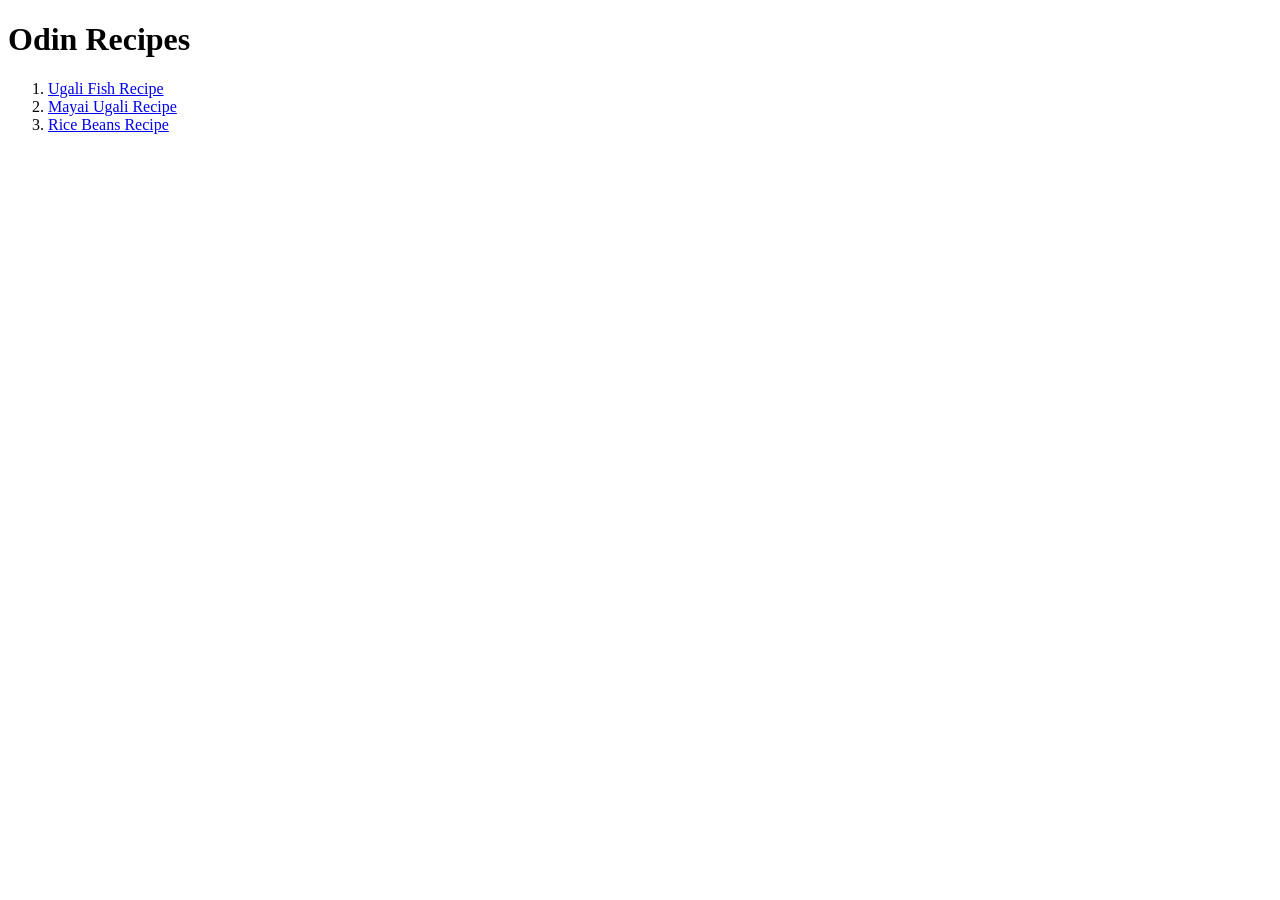
<file: index.html>
<!DOCTYPE html>
<html lang="en">
<head>
    <meta charset="UTF-8">
    <meta name="viewport" content="width=device-width, initial-scale=1.0">
    <title>Recipes</title>
</head>
<body>
    <h1>Odin Recipes</h1>
    <ol>
        <li><a href="recipes/ugalifish.html">Ugali Fish Recipe</a></li>
        <li><a href="recipes/mayaiugali.html">Mayai Ugali Recipe</a></li>
        <li><a href="recipes/ricebeans.html">Rice Beans Recipe</a></li>
    </ol>
</body>
</html>
</file>
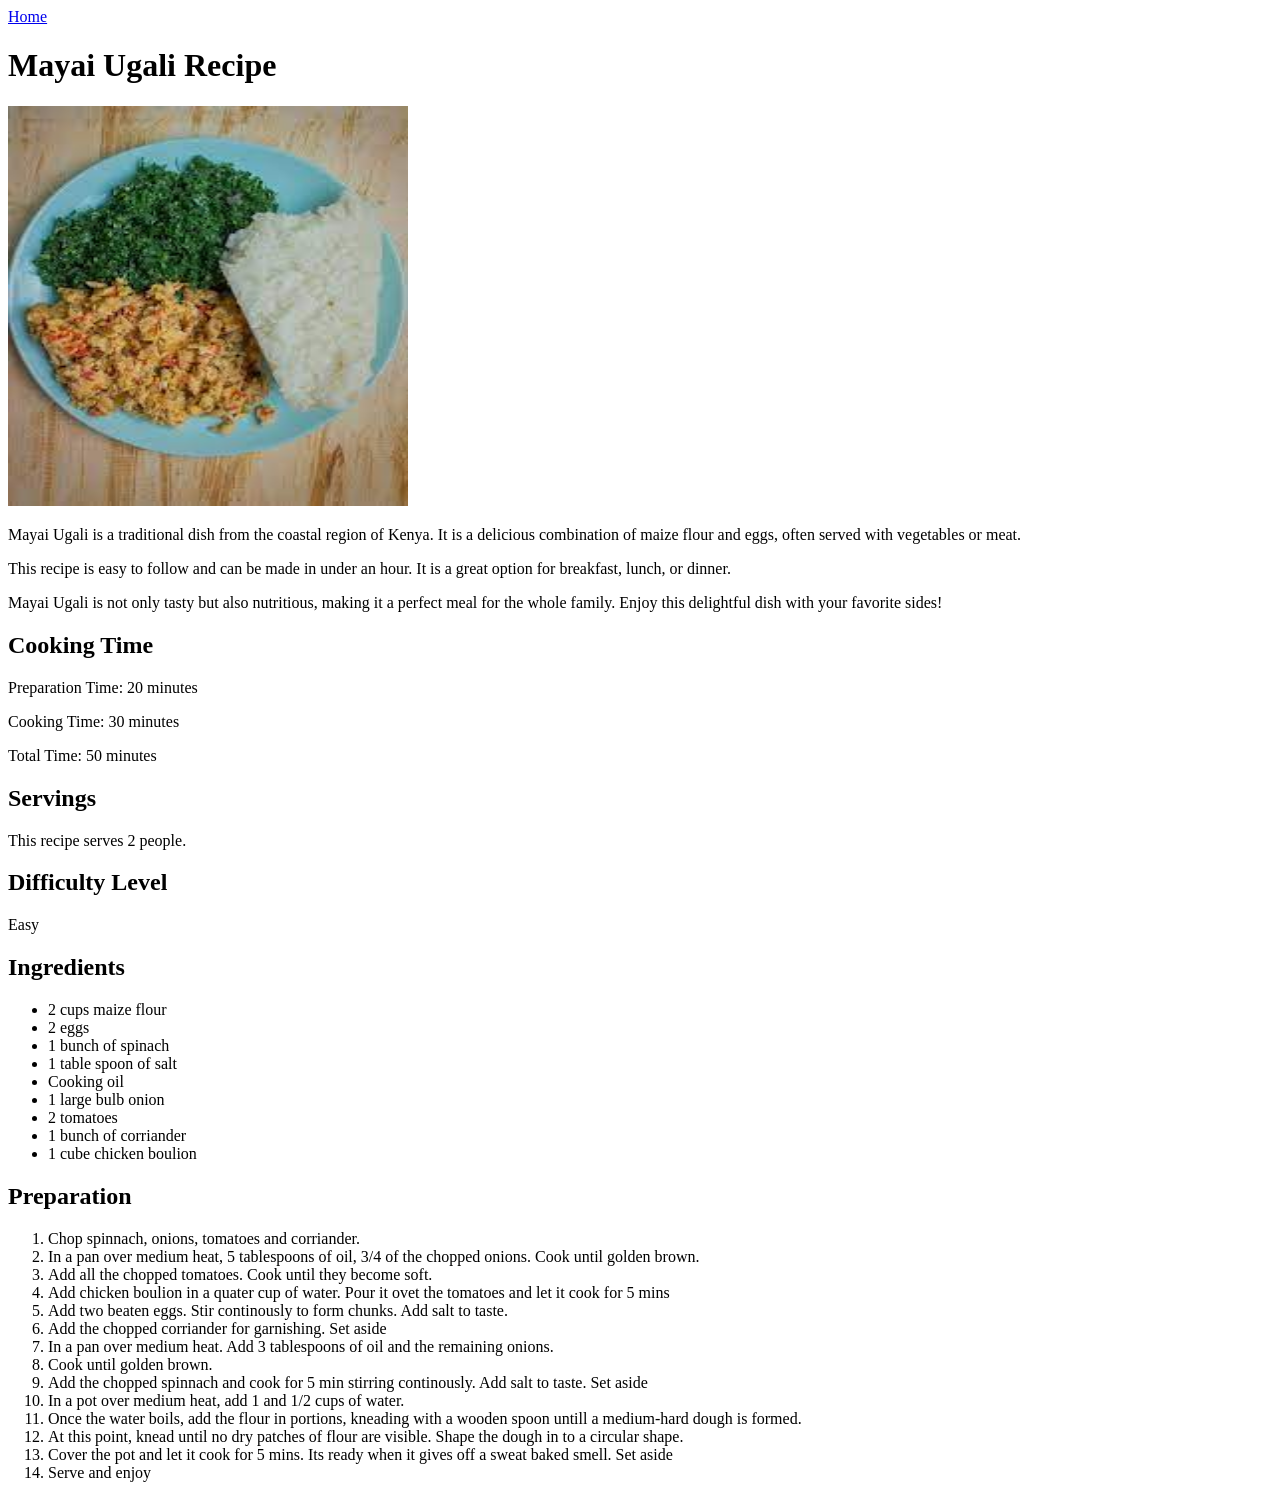
<file: recipes/mayaiugali.html>
<!DOCTYPE html>
<html lang="en">
<head>
    <meta charset="UTF-8">
    <meta name="viewport" content="width=device-width, initial-scale=1.0">
    <title>Mayai Ugali</title>
</head>
<body>
    <a href="../index.html">Home</a>
    <h1>Mayai Ugali Recipe</h1>
    <img src="../images/ugali_mayai.jpeg" alt="Mayai Ugali" height="400" width="400">
    <p>Mayai Ugali is a traditional dish from the coastal region of Kenya. It is a delicious combination of maize flour and eggs, often served with vegetables or meat.</p>
    <p>This recipe is easy to follow and can be made in under an hour. It is a great option for breakfast, lunch, or dinner.</p>
    <p>Mayai Ugali is not only tasty but also nutritious, making it a perfect meal for the whole family. Enjoy this delightful dish with your favorite sides!</p>
    <h2>Cooking Time</h2>
    <p>Preparation Time: 20 minutes</p>
    <p>Cooking Time: 30 minutes</p>
    <p>Total Time: 50 minutes</p>
    <h2>Servings</h2>
    <p>This recipe serves 2 people.</p>
    <h2>Difficulty Level</h2>
    <p>Easy</p>
    <h2>Ingredients</h2>
    <ul>
        <li>2 cups maize flour</li>
        <li>2 eggs</li>
        <li>1 bunch of spinach</li>
        <li>1 table spoon of salt</li>
        <li>Cooking oil</li>
        <li>1 large bulb onion</li>
        <li>2 tomatoes</li>
        <li>1 bunch of corriander</li>
        <li>1 cube chicken boulion</li>
      </ul>

    <h2>Preparation</h2>
    <ol>
        <li>Chop spinnach, onions, tomatoes and corriander.</li>
        <li>In a pan over medium heat, 5 tablespoons of oil, 3/4 of the chopped onions. Cook until golden brown.</li>
        <li>Add all the chopped tomatoes. Cook until they become soft.</li>
        <li>Add chicken boulion in a quater cup of water. Pour it ovet the tomatoes and let it cook for 5 mins </li>
        <li>Add two beaten eggs. Stir continously to form chunks. Add salt to taste.</li>
        <li>Add the chopped corriander for garnishing. Set aside</li>
        <li>In a pan over medium heat. Add 3 tablespoons of oil and the remaining onions.</li>
        <li>Cook until golden brown.</li>
        <li>Add the chopped spinnach and cook for 5 min stirring continously. Add salt to taste. Set aside</li>
        <li>In a pot over medium heat, add 1 and 1/2 cups of water.</li>
        <li>Once the water boils, add the flour in portions, kneading with a wooden spoon untill a medium-hard dough is formed.</li>
        <li>At this point, knead until no dry patches of flour are visible. Shape the dough in to a circular shape.</li>
        <li>Cover the pot and let it cook for 5 mins. Its ready when it gives off a sweat baked smell. Set aside</li>
        <li>Serve and enjoy</li>
    </ol>
</body>
</html>
</file>
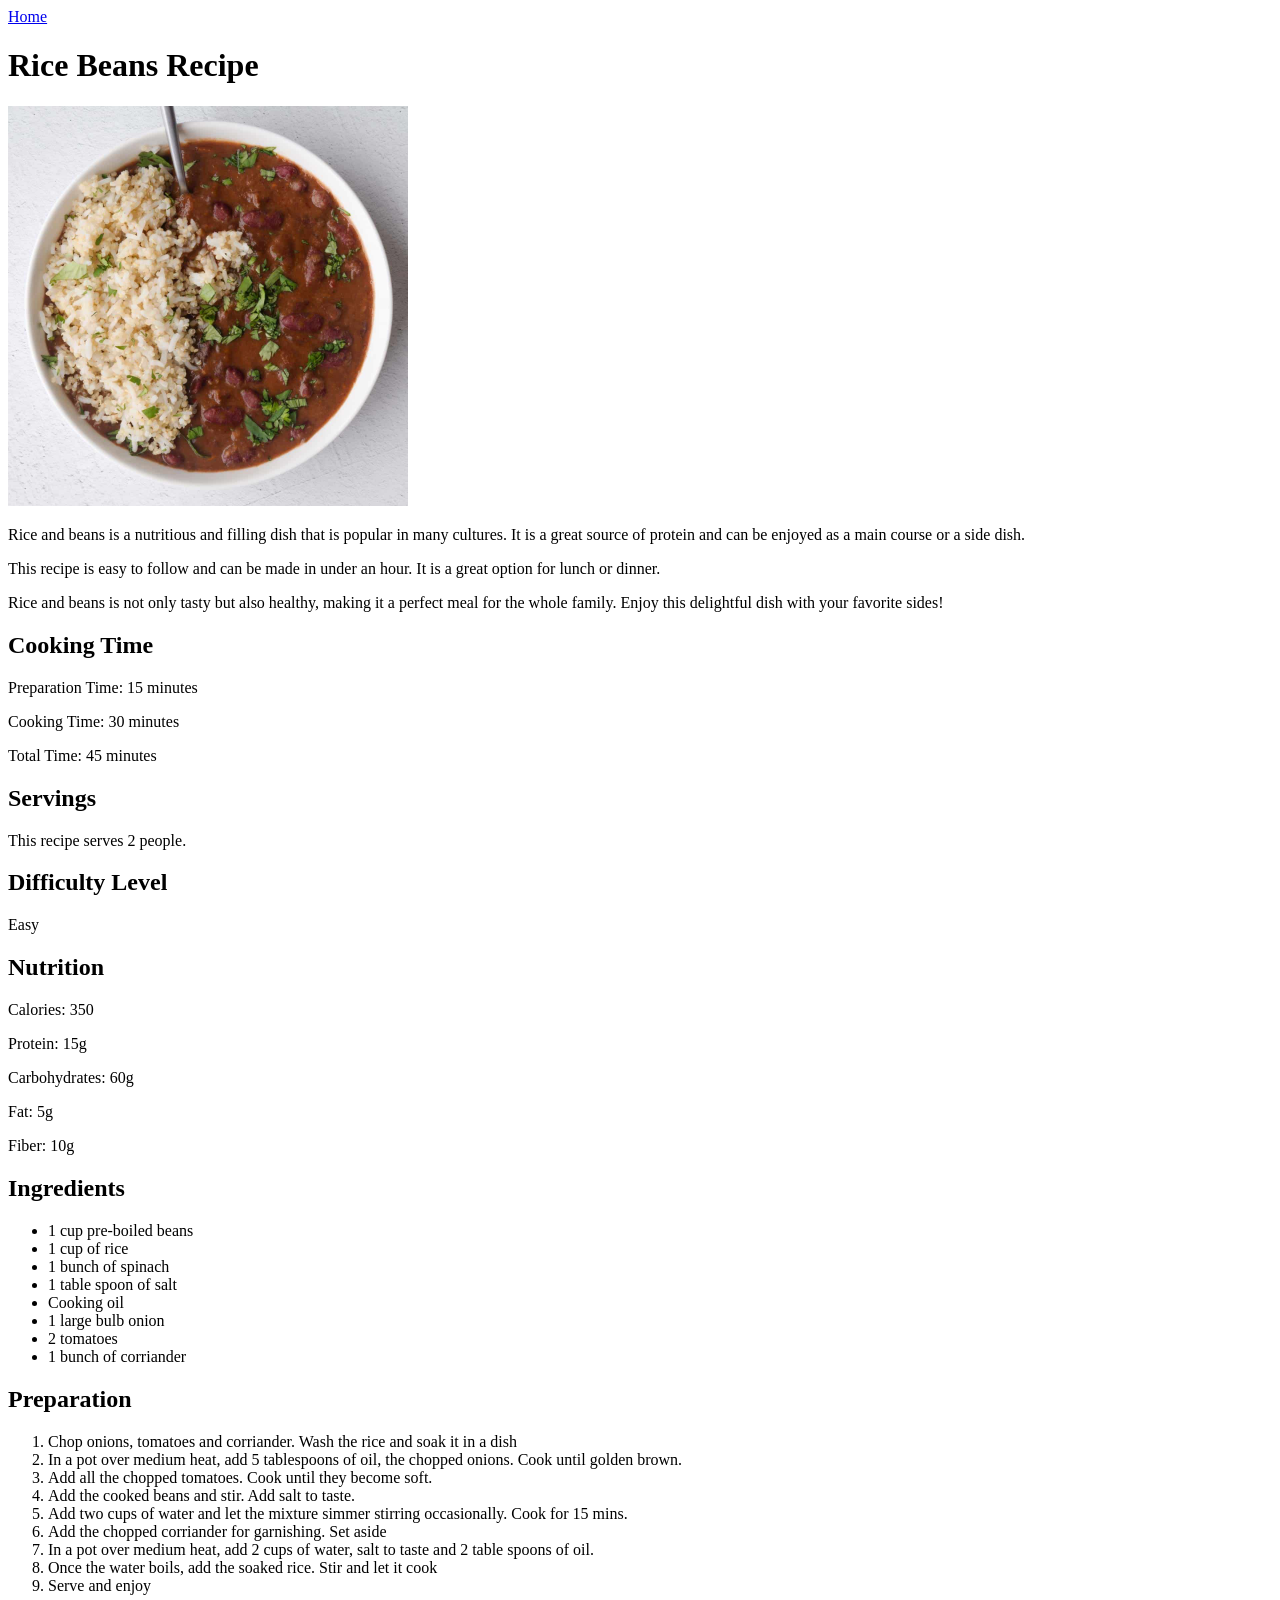
<file: recipes/ricebeans.html>
<!DOCTYPE html>
<html lang="en">
<head>
    <meta charset="UTF-8">
    <meta name="viewport" content="width=device-width, initial-scale=1.0">
    <title>Mayai Ugali</title>
</head>
<body>
    <a href="../index.html">Home</a>
    <h1>Rice Beans Recipe</h1>
    <img src="../images/rice_beans.jpeg" alt="Rice and Beans" height="400" width="400">
    <p>Rice and beans is a nutritious and filling dish that is popular in many cultures. It is a great source of protein and can be enjoyed as a main course or a side dish.</p>
    <p>This recipe is easy to follow and can be made in under an hour. It is a great option for lunch or dinner.</p>
    <p>Rice and beans is not only tasty but also healthy, making it a perfect meal for the whole family. Enjoy this delightful dish with your favorite sides!</p>
    <h2>Cooking Time</h2>
    <p>Preparation Time: 15 minutes</p>
    <p>Cooking Time: 30 minutes</p>
    <p>Total Time: 45 minutes</p>
    <h2>Servings</h2>
    <p>This recipe serves 2 people.</p>
    <h2>Difficulty Level</h2>
    <p>Easy</p>
    <h2>Nutrition</h2>
    <p>Calories: 350</p>
    <p>Protein: 15g</p>
    <p>Carbohydrates: 60g</p>
    <p>Fat: 5g</p>
    <p>Fiber: 10g</p>
    <h2>Ingredients</h2>
    <ul>
        <li>1 cup pre-boiled beans</li>
        <li>1 cup of rice</li>
        <li>1 bunch of spinach</li>
        <li>1 table spoon of salt</li>
        <li>Cooking oil</li>
        <li>1 large bulb onion</li>
        <li>2 tomatoes</li>
        <li>1 bunch of corriander</li>
      </ul>

    <h2>Preparation</h2>
    <ol>
        <li>Chop onions, tomatoes and corriander. Wash the rice and soak it in a dish</li>
        <li>In a pot over medium heat, add 5 tablespoons of oil, the chopped onions. Cook until golden brown.</li>
        <li>Add all the chopped tomatoes. Cook until they become soft.</li>
        <li>Add the cooked beans and stir. Add salt to taste.</li>
        <li>Add two cups of water and let the mixture simmer stirring occasionally. Cook for 15 mins.</li>
        <li>Add the chopped corriander for garnishing. Set aside</li>
        <li>In a pot over medium heat, add 2 cups of water, salt to taste and 2 table spoons of oil.</li>
        <li>Once the water boils, add the soaked rice. Stir and let it cook</li>
        <li>Serve and enjoy</li>
    </ol>
</body>
</html>
</file>
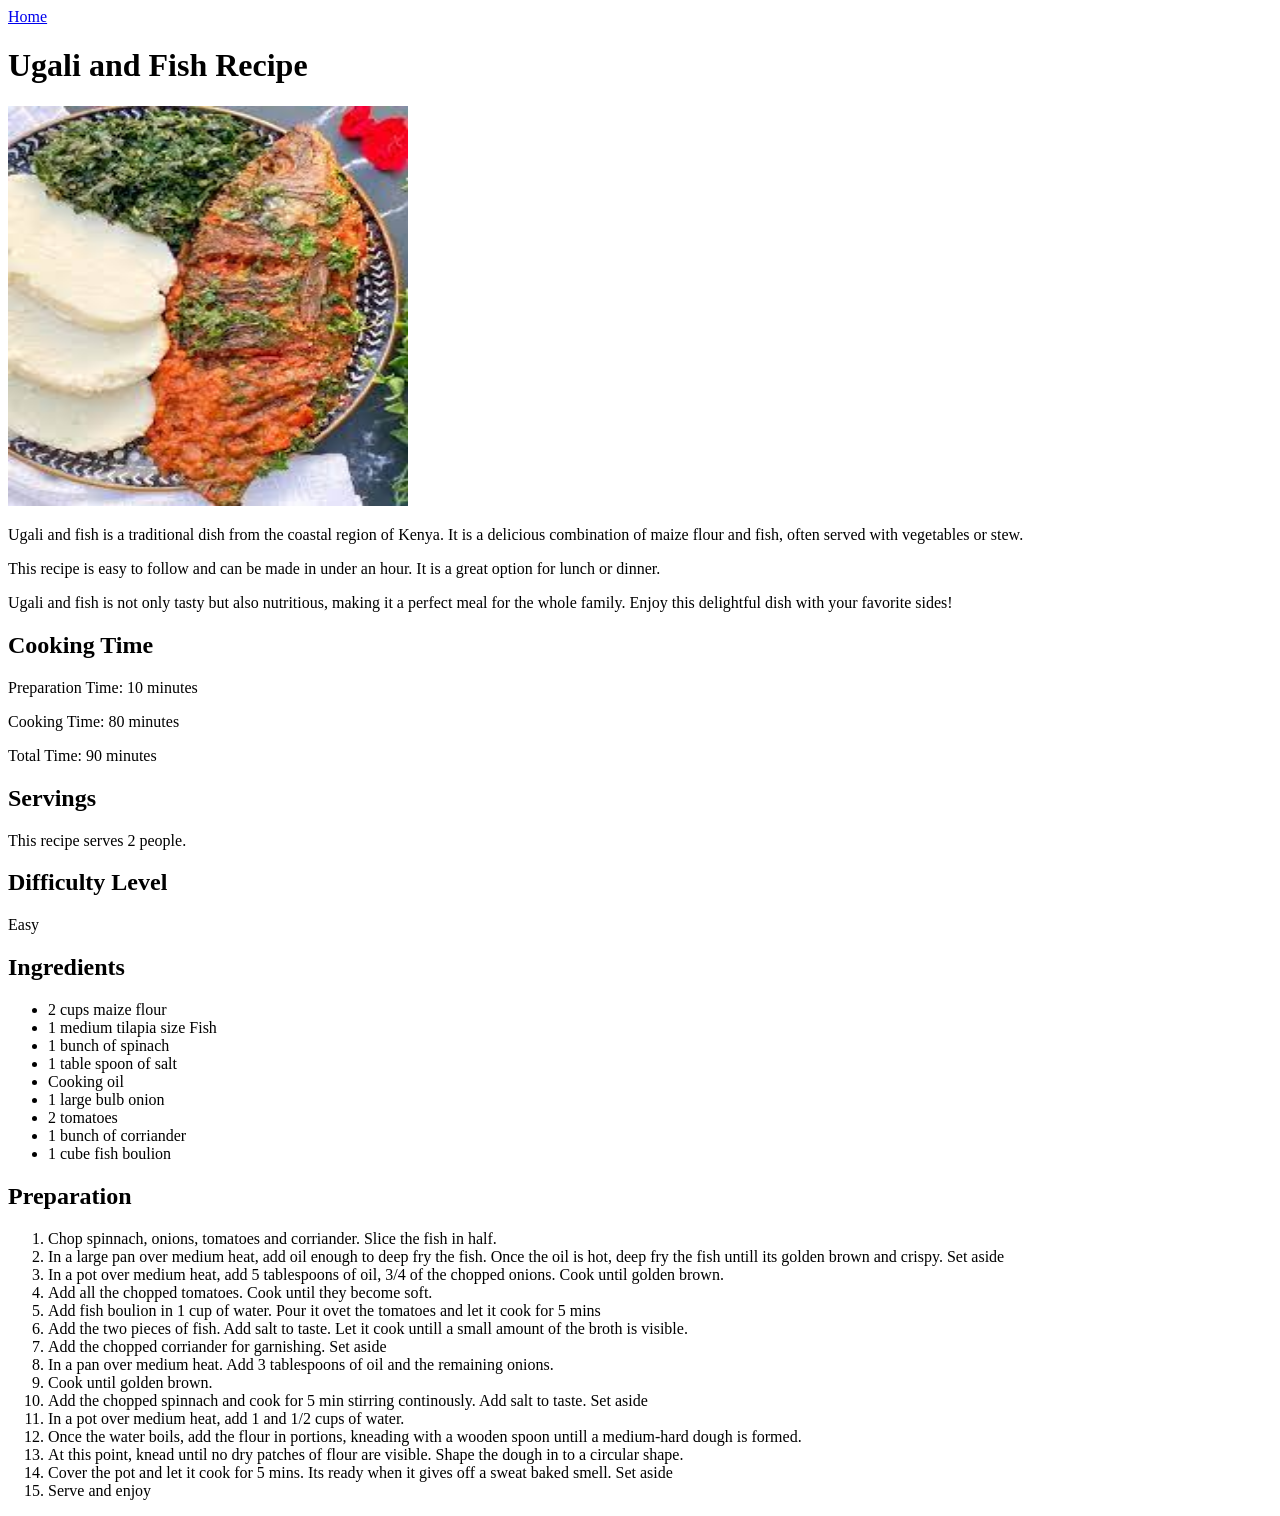
<file: recipes/ugalifish.html>
<!DOCTYPE html>
<html lang="en">
<head>
    <meta charset="UTF-8">
    <meta name="viewport" content="width=device-width, initial-scale=1.0">
    <title>Ugali Fish Recipe</title>
</head>
<body>
    <a href="../index.html">Home</a>
    <h1>Ugali and Fish Recipe</h1>
    <img src="../images/ugali_fish.jpeg" alt="Ugali and Fish" height="400" width="400">
    <p>Ugali and fish is a traditional dish from the coastal region of Kenya. It is a delicious combination of maize flour and fish, often served with vegetables or stew.</p> 
    <p>This recipe is easy to follow and can be made in under an hour. It is a great option for lunch or dinner.</p>
    <p>Ugali and fish is not only tasty but also nutritious, making it a perfect meal for the whole family. Enjoy this delightful dish with your favorite sides!</p>
    <h2>Cooking Time</h2>
    <p>Preparation Time: 10 minutes</p>
    <p>Cooking Time: 80 minutes</p>
    <p>Total Time: 90 minutes</p>
    <h2>Servings</h2>
    <p>This recipe serves 2 people.</p>
    <h2>Difficulty Level</h2>
    <p>Easy</p>
    <h2>Ingredients</h2>
    <ul>
        <li>2 cups maize flour</li>
        <li>1 medium tilapia size Fish</li>
        <li>1 bunch of spinach</li>
        <li>1 table spoon of salt</li>
        <li>Cooking oil</li>
        <li>1 large bulb onion</li>
        <li>2 tomatoes</li>
        <li>1 bunch of corriander</li>
        <li>1 cube fish boulion</li>
      </ul>

    <h2>Preparation</h2>
    <ol>
        <li>Chop spinnach, onions, tomatoes and corriander. Slice the fish in half.</li>
        <li>In a large pan over medium heat, add oil enough to deep fry the fish. Once the oil is hot, deep fry the fish untill its golden brown and crispy. Set aside</li>
        <li>In a pot over medium heat, add 5 tablespoons of oil, 3/4 of the chopped onions. Cook until golden brown.</li>
        <li>Add all the chopped tomatoes. Cook until they become soft.</li>
        <li>Add fish boulion in 1 cup of water. Pour it ovet the tomatoes and let it cook for 5 mins </li>
        <li>Add the two pieces of fish. Add salt to taste. Let it cook untill a small amount of the broth is visible.</li>
        <li>Add the chopped corriander for garnishing. Set aside</li>
        <li>In a pan over medium heat. Add 3 tablespoons of oil and the remaining onions.</li>
        <li>Cook until golden brown.</li>
        <li>Add the chopped spinnach and cook for 5 min stirring continously. Add salt to taste. Set aside</li>
        <li>In a pot over medium heat, add 1 and 1/2 cups of water.</li>
        <li>Once the water boils, add the flour in portions, kneading with a wooden spoon untill a medium-hard dough is formed.</li>
        <li>At this point, knead until no dry patches of flour are visible. Shape the dough in to a circular shape.</li>
        <li>Cover the pot and let it cook for 5 mins. Its ready when it gives off a sweat baked smell. Set aside</li>
        <li>Serve and enjoy</li>
    </ol>
</body>
</html>
</file>
